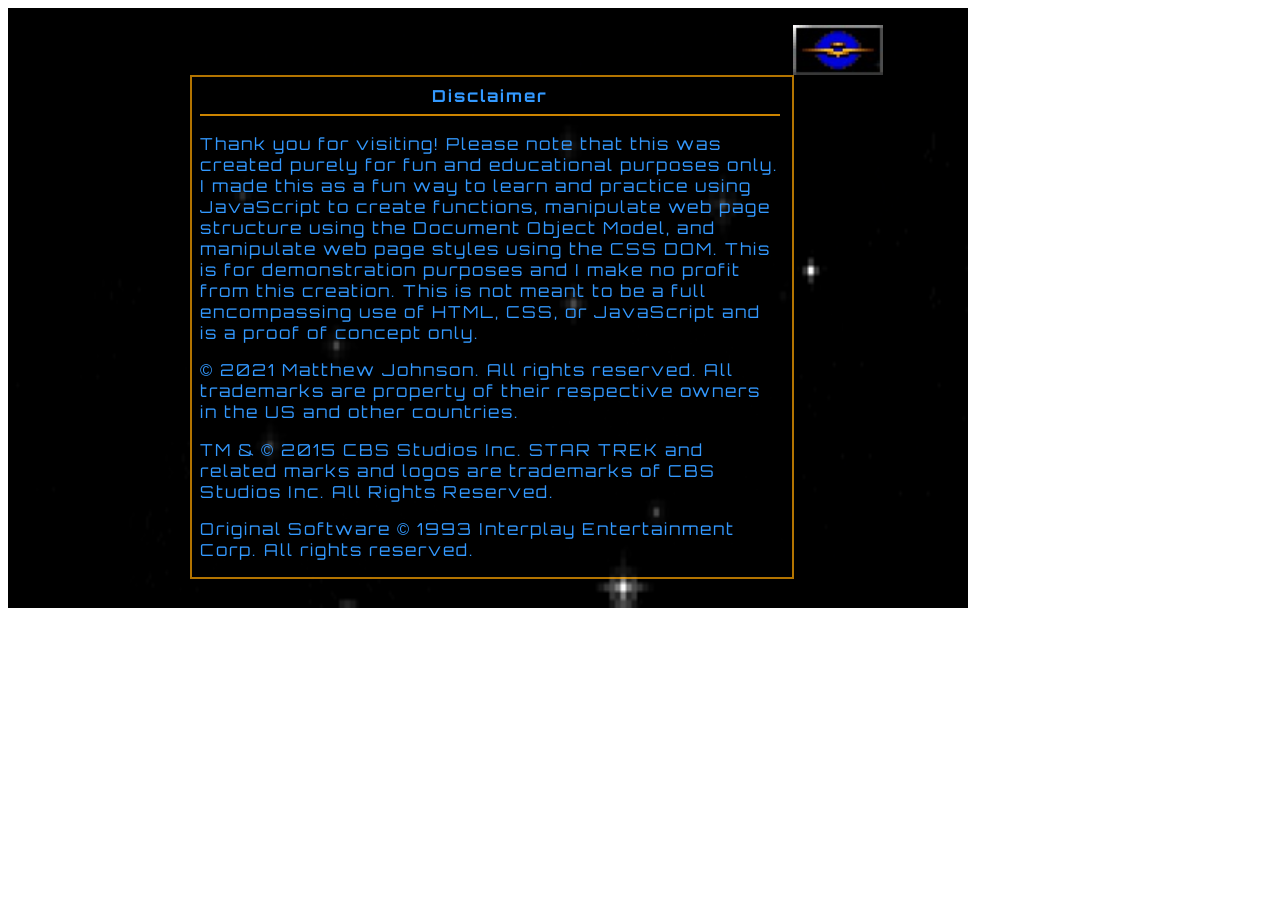
<file: index.html>
<!DOCTYPE HTML PUBLIC "-//W3C//DTD HTML 4.01//EN" "http://www.w3.org/TR/html4/strict.dtd">

<html>

<head>
<link rel="stylesheet" type="text/css" href="css/style.css">
<title>ST Proof Of Concept</title>
</head>

<!-- Disclaimer -->
<div id="disclaimerButton" class="disclaimerButton" style="display: block" onclick="confirmDisclaimer()">
	<img src="images/button.jpg" height=50 width=90>
</div>
<div id="disclaimerConfirm" class="disclaimerConfirm">
</div>
<div id="disclaimer" class="disclaimer" style="display: block">
</div>

<div id="disclaimerText" class="disclaimerText" style="display: none">
	<center><b>Disclaimer</b></center>
	<hr style:"border: 1px solid orange">
	<p>Thank you for visiting! Please note that this was created purely for fun and educational purposes only. I made this as a fun way to learn and practice using JavaScript to create functions, manipulate web page structure using the Document Object Model, and manipulate web page styles using the CSS DOM. This is for demonstration purposes and I make no profit from this creation. This is not meant to be a full encompassing use of HTML, CSS, or JavaScript and is a proof of concept only.</p> 
	<p>&copy; 2021 Matthew Johnson. All rights reserved. All trademarks are property of their respective owners in the US and other countries.</p>
	<p>TM &amp; &copy; 2015 CBS Studios Inc. STAR TREK and related marks and logos are trademarks of CBS Studios Inc. All Rights Reserved.</p>
	<p>Original Software &copy; 1993 Interplay Entertainment Corp. All rights reserved.</p>
</div>

<!-- Body onload. Preload gifs for playback later -->
<body onload="">
	<div id="preloader" class="preloader" style="display: none">
		<img src="images/ReturnToDemonWorld.gif">
		<img src="images/bridge.gif">
		<img src = "images/polluxnavigate.gif">
    	<img src = "images/polluxorbit.gif">
		<img src = "images/transport2.gif">
		<img src = "images/cursor.png">
		<img src = "images/ending.gif">
	</div>
	
	<!-- Load Audio -->
	<audio id="myAudio">
  		<source src="audio/click.mp3" type="audio/mpeg">
		Your browser does not support the audio element.
	</audio>
	<audio id="bridgeAudio">
  		<source src="audio/bridge.mp3" type="audio/mpeg">
  		Your browser does not support the audio element.
	</audio>
	
	<!-- Load Admiral Div for bridge screen **Need to change from Admiral as it's now used for other screen displays -->
	<div id="admiral" class="admiral" style="display: none">
		<img id="myScreen" src = "images/admiral.gif" height=220 width=530>
	</div>

	<!-- Div for Spock Selction Box and selection tools-->
	<div id="Spock" class="Spock" onclick="sSelection()">
	</div>
	<div id="sSelection1" class="sSelection1">
	</div>
	
	<!-- Dive for Chekov box and selection tools -->
	<div id="chekov" class="chekov" onclick="cControls()">
	</div>
	<div id="cTool" class="cTool" style="display: none" onclick="cTool()">
		<img src="images/starmap.gif" height=75.6 width=179.2>
	</div>
	<div id="cSelection" class="cSelection">
	</div>

	<!-- Div for Kirk selection box and selection tools -->
	<div id="Kirk" class="Kirk" onclick="kControls()">
	</div>
	<div id="Tools1" class="Tools1" style="display: none">
		<img src = "images/kirkoptions1.gif" height=96 width=96>
	</div>	
	<div id="kSelection1" class="kSelection1">
	</div>
	<div id="Tools2" class="Tools2" style="display: none" onclick="tools2Selection()">
		<img src = "images/kirkoptions2.gif" height=96 width=96>
	</div>
	<div id="kSelection2" class="kSelection2">
	</div>
	<div id="Tools3" class="Tools3" style="display: none">
		<img src = "images/kirkoptions3.gif" height=96 width=96>
	</div>
	<div id="kSelection3" class="kSelection3">
	</div>

	<!-- Div for confirm button -->
	<div id="confirmButton" class="confirmButton" style="display: none" onclick="closeAll()">
		<img src="images/button.jpg" height=50 width=90>
	</div>
	<div id="confirm" class="confirm">
	</div>

	<!-- div for conversation messages  -->
	<div id="message" class="message" style="display: none">
	</div>

	<!-- main div for the bridge -->
	<div id="Bridge">
		<img id="myBridge" src="images/SpaceStars.gif" height=600 width=960>
	</div>

	<!-- Div for the message text displayed in message box -->
	<div id="messageText" class="messageText" style="display: none">
		<center><b>MR. SPOCK</b></center>
		<hr style:"border: 1px solid orange">
		<p>I have no logical advice for you at this time captain.</p>
		<p>I suggest we wait for further orders from Starfleet</p>
	</div>

<!-- script files -->	
<script type="text/JavaScript" src="main.js"></script>
<script type="text/JavaScript"> 

</script>
</body>
</html>
</file>
<file: css/style.css>
/* style.css */
@import url('https://fonts.googleapis.com/css2?family=Orbitron:wght@700&display=swap');

html {
	cursor: url("../images/cursor.png"), default;
}

.admiral {
	position: absolute;
	top: 98px;
	left: 223px;
	padding: 0px;
}

.Bridge {
  width: 960px;
}      
.Kirk {
  position: absolute;
  top: 446px; 
  left: 427px;  
  width: 114px;
  height: 114px;
  padding: 0px;
  border: 0px solid yellow;
}

.kSelection1 {
  position: absolute;
  top: 307px; 
  left: 187px;  
  width: 96px;
  height: 96px;
  padding: 0px;
  border: 4px solid yellow;
  z-index: 0;
  display: none;
}

.chekov {
  position: absolute;
  top: 354px; 
  left: 545px;  
  width: 114px;
  height: 114px;
  padding: 0px;
  border: 0px solid yellow;
}
.cSelection {
  position: absolute;
  top: 217px; 
  left: 187px;  
  width: 179.2px;
  height: 75.6px;
  padding: 0px;
  border: 4px solid yellow;
  z-index: 9;
  display: none;
}
.cTool {
  position: absolute;
  top: 220px; 
  left: 190px;  
  width: 179.2px;
  height: 75.6px;
  padding: 0px;
  border: 0px solid yellow;
  z-index: 10;
  display: none;
}

.cTool:hover + .cSelection {
  display: block;
}

.Spock {
  position: absolute;
  top: 337px; 
  left: 824px;  
  width: 114px;
  height: 114px;
  padding: 0px;
  border: 0px solid yellow;
}
.sSelection1 {
  position: absolute;
  top: 307px; 
  left: 187px;  
  width: 96px;
  height: 96px;
  padding: 0px;
  border: 4px solid yellow;
  z-index: 0;
  display: none;
}

.Tools1:hover + .kSelection1 {
  display: block;
}

.kSelection2 {
  position: absolute;
  top: 307px; 
  left: 287px;  
  width: 96px;
  height: 96px;
  padding: 0px;
  border: 4px solid yellow;
  z-index: 1;
  display: none;
}

.Tools2:hover + .kSelection2 {
  display: block;
}

.kSelection3 {
  position: absolute;
  top: 307px; 
  left: 387px;  
  width: 96px;
  height: 96px;
  padding: 0px;
  border: 4px solid yellow;
  z-index: 3;
  display: none;
}

.Tools3:hover + .kSelection3 {
  display: block;
}

.Tools1 {
  position: absolute;
  top: 310px;
  left: 190px;
  display: none;
  z-index: 4;
}

.Tools2 {
  position: absolute;
  top: 310px;
  left: 290px;
  display: none;
  z-index: 5;
}

.Tools3 {
  position: absolute;
  top: 310px;
  left: 390px;
  display: none;
  z-index: 6;
}

hr {
	border: 1px solid orange;
	opacity: .80;
}

.disclaimer {
  position: absolute;
  top: 75px;
  left: 190px;
  width: 580px;
  height: 480px;
  padding: 10px;
  border: 2px solid orange;
  opacity: .70;
  background-color: black;
  color: #3399ff;
}

.disclaimerText {
  position: absolute;
  letter-spacing: 2px;
  top: 75px;
  left: 190px;
  width: 580px;
  height: 480px;
  padding: 10px;
  border: 0px solid orange;
  font-family: 'Orbitron', sans-serif;
  font-size: 16.5px;
  color: #3399ff;

}

.disclaimerButton {
  position: absolute;
  top: 25px;
  left: 793px;
  padding: 0px;
  z-index: 10;
}

.disclaimerConfirm {
  position: absolute;
  top: 21px; 
  left: 789px;  
  width: 90px;
  height: 49px;
  padding: 0px;
  border: 4px solid yellow;
  display: none;
  z-index: 9;
}

.disclaimerButton:hover + .disclaimerConfirm {
  display: block;
}

.message {
  position: absolute;
  top: 123px;
  left: 247px;
  width: 620px;
  height: 200px;
  padding: 0px;
  border: 2px solid orange;
  opacity: .70;
  background-color: black;
  color: #3399ff;
}

.messageText {
  position: absolute;
  letter-spacing: 2px;
  top: 133px;
  left: 267px;
  width: 580px;
  height: 180px;
  padding: 0px;
  border: 0px solid orange;
  font-family: 'Orbitron', sans-serif;
  font-size: 16.5px;
  color: #3399ff;
}

.confirmButton {
  position: absolute;
  top: 72px;
  left: 870px;
  padding: 0px;
  z-index: 8;
}

.confirm {
  position: absolute;
  top: 69px; 
  left: 867px;  
  width: 90px;
  height: 49px;
  padding: 0px;
  border: 4px solid yellow;
  z-index: 7;
  display: none;
}

.confirmButton:hover + .confirm {
  display: block;
}
</file>
